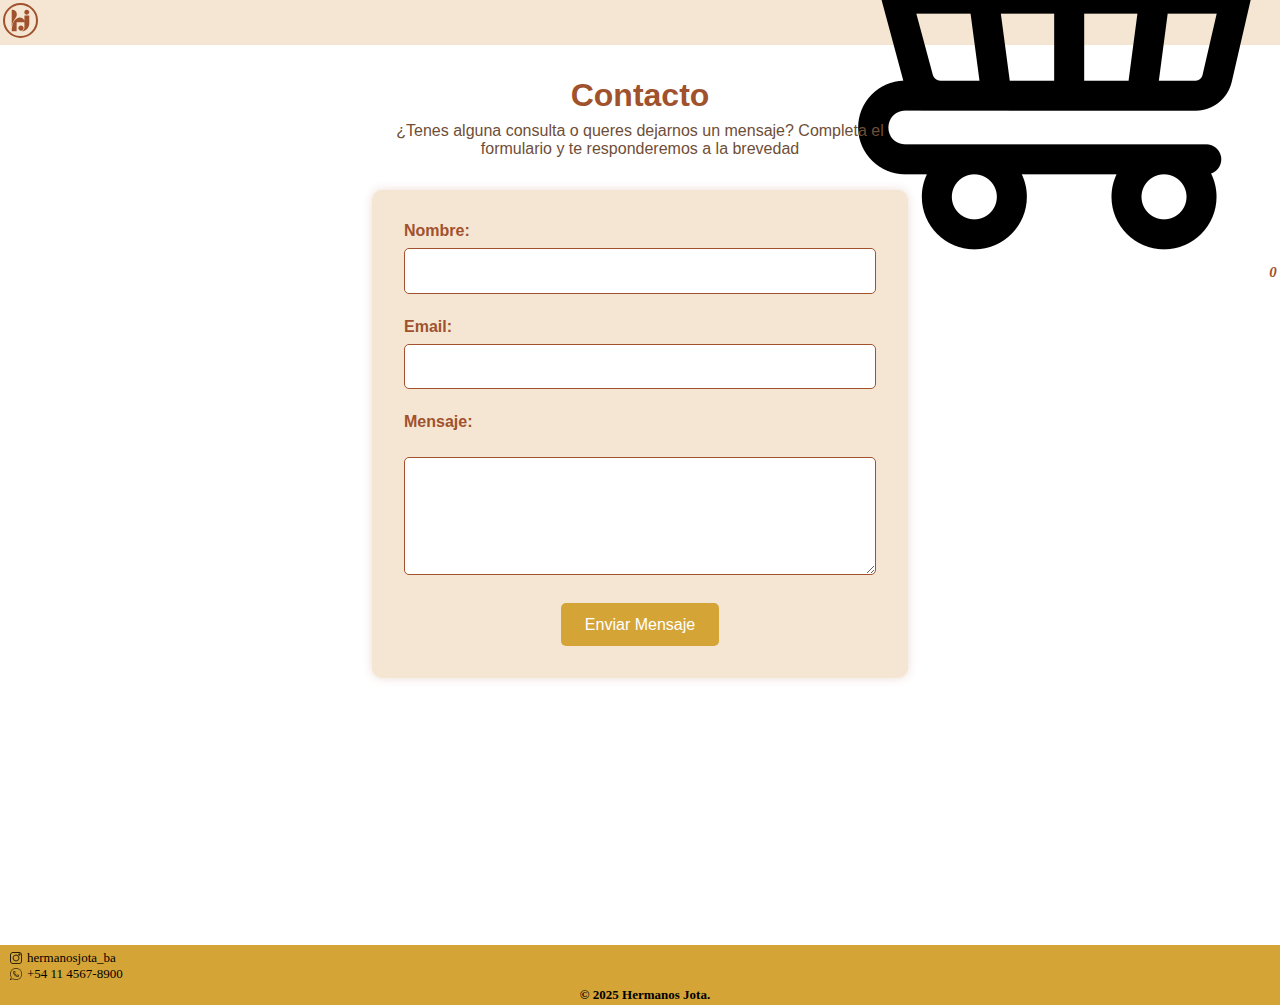
<file: contacto/Contacto.html>
<!DOCTYPE html>
<html lang="es">
<head>
    <meta charset="UTF-8">
    <meta name="viewport" content="width=device-width, initial-scale=1.0">
    <link rel="stylesheet" href="/contacto/style.css">
    <link rel="stylesheet" href="/assets/css/navegador.css">
    <link rel="stylesheet" href="/assets/css/footer.css">
    <link rel="shortcut icon" href="Imagenes/logo.svg" type="image/x-icon">
    <title>Mueblerias Hermanos Jota</title>
</head>
<body>
    <header>
        <nav class="navegacion_container">
            <img src="./img/logo.svg" alt="Logo Hermanos Jota" class="imagen_logo">
            <ul class="navegacion_links">
                <li><a href="/index.html">Inicio</a></li>
                <li><a href="/assets/html/productos.html">Productos</a></li>
                <li><a href="#">Contacto</a></li>
                <li><a href="#" id="carrito"><img src="/Imagenes/logo_carrito.png" alt="carrito de compra" class="nav_carrito"></a></li>

            </ul>
        </nav>
    </header>

    <main>
        <section class="contenido_principal">
            <h1 class="titulo_contacto">Contacto</h1>
            <p class="descripcion_contacto">¿Tenes alguna consulta o queres dejarnos un mensaje? Completa el formulario y te responderemos a la brevedad</p>
            
            <form action="/enviar-contacto" method="POST" class="container_formulario">
                <div class="campo_formulario">
                    <label for="nombreUsuario">Nombre:</label>
                    <input type="text" id="nombreUsuario" name="nombre" required>
                </div>
                <div class="campo_formulario">
                    <label for="emailUsuario">Email:</label>
                    <input type="email" id="emailUsuario" name="email" required>
                </div>
                <div class="campo_formulario">
                    <label for="mensajeUsuario">Mensaje:</label>
                    <br>
                    <textarea id="mensajeUsuario" name="mensaje" rows="5" required></textarea>
                </div>
                <p id="error" class="error"></p>
                <button type="submit" class="boton_formulario" id="boton_formulario">Enviar Mensaje</button>
            </form>
        </section>

        
        <footer class="footer_container">
            
            <div class="instagram_container">
                <img src="./img/instagram.png" alt="Logo de instagram" class="logo_instagram">
                <p class="instagram"><a href="https://alt-5a31a0302d72d.blackboard.com/bbcswebdav/pid-982156-dt-content-rid-14612411_1/courses/FSD.00-43441/Instagram%20copy/index.html?one_hash=0B16917B0E1F538A38F6A96E8C3791F5&f_hash=5E7EFC7CF71B681E021F4D6E4DADA90E" target="_blank">hermanosjota_ba</a></p>
            </div>

            <div class="numero_container">
                <img src="./img/social.png" alt="Logo de telefono" class="logo_numero">
                <p class="numero"><a href="+54 11 4567-8900">+54 11 4567-8900</a></p>
            </div>

            <strong class="copy_text">© 2025 Hermanos Jota.</strong>
        </footer>

        <script src="/assets/js/carrito.js"></script>
        <script src="/contacto/main.js"></script>
    </main>
    
</body>
</html>
</file>
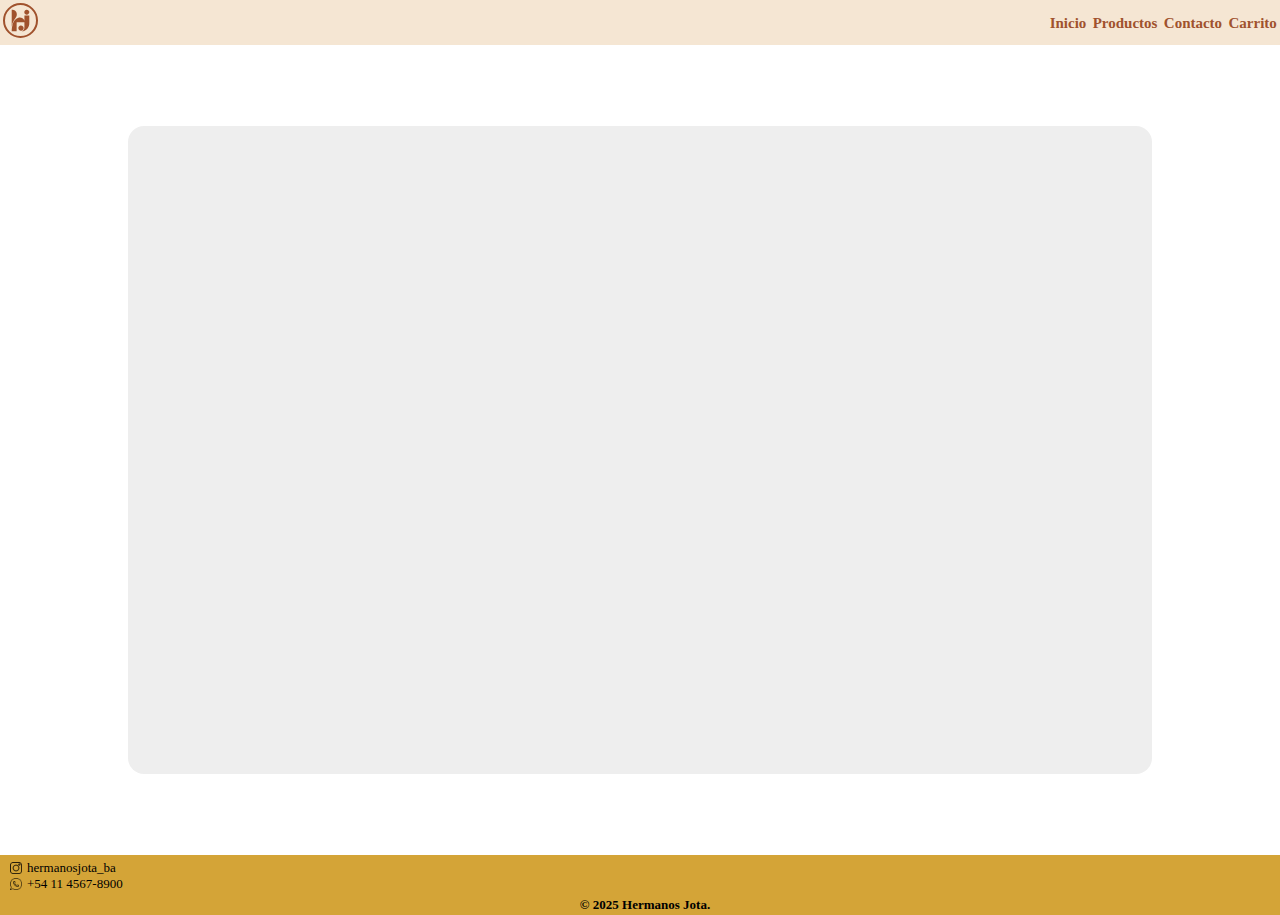
<file: assets/html/producto.html>
<!DOCTYPE html>
<html lang="es">
<head>
    <meta charset="UTF-8">
    <meta name="viewport" content="width=device-width, initial-scale=1.0">
    <title>Producto</title>
    <link rel="shortcut icon" href="../../Imagenes/logo.svg" type="image/x-icon">
    <link rel="stylesheet" href="../css/footer.css">
    <link rel="stylesheet" href="../css/navegador.css">
    <link rel="stylesheet" href="../css/card.css">
</head>
<body>
    <header>
        <nav class="navegacion_container">
            <img src="../../Imagenes/logo.svg" alt="Logo Hermanos Jota" class="imagen_logo">
            <ul class="navegacion_links">
                <li><a href="/index.html">Inicio</a></li>
                <li><a href="/assets/html/productos.html">Productos</a></li>
                <li><a href="#">Contacto</a></li>
                <li><a href="#">Carrito</a></li>
            </ul>
        </nav>
    </header>
    <main>
       <div class="contenedor">
            <div id="card" class="card">
                
            </div>
       </div>
    </main>
    <footer class="footer_container">
            
            <div class="instagram_container">
                <img src="../../Imagenes/instagram.png" alt="Logo de instagram" class="logo_instagram">
                <p class="instagram"><a href="https://alt-5a31a0302d72d.blackboard.com/bbcswebdav/pid-982156-dt-content-rid-14612411_1/courses/FSD.00-43441/Instagram%20copy/index.html?one_hash=0B16917B0E1F538A38F6A96E8C3791F5&f_hash=5E7EFC7CF71B681E021F4D6E4DADA90E" target="_blank">hermanosjota_ba</a></p>
            </div>

            <div class="numero_container">
                <img src="../../Imagenes/social.png" alt="Logo de telefono" class="logo_numero">
                <p class="numero"><a href="+54 11 4567-8900">+54 11 4567-8900</a></p>
            </div>

            <strong class="copy_text">© 2025 Hermanos Jota.</strong>
        </footer>
        <script src="../js/producto_seleccionado.js"></script>
</body>
</html>
</file>
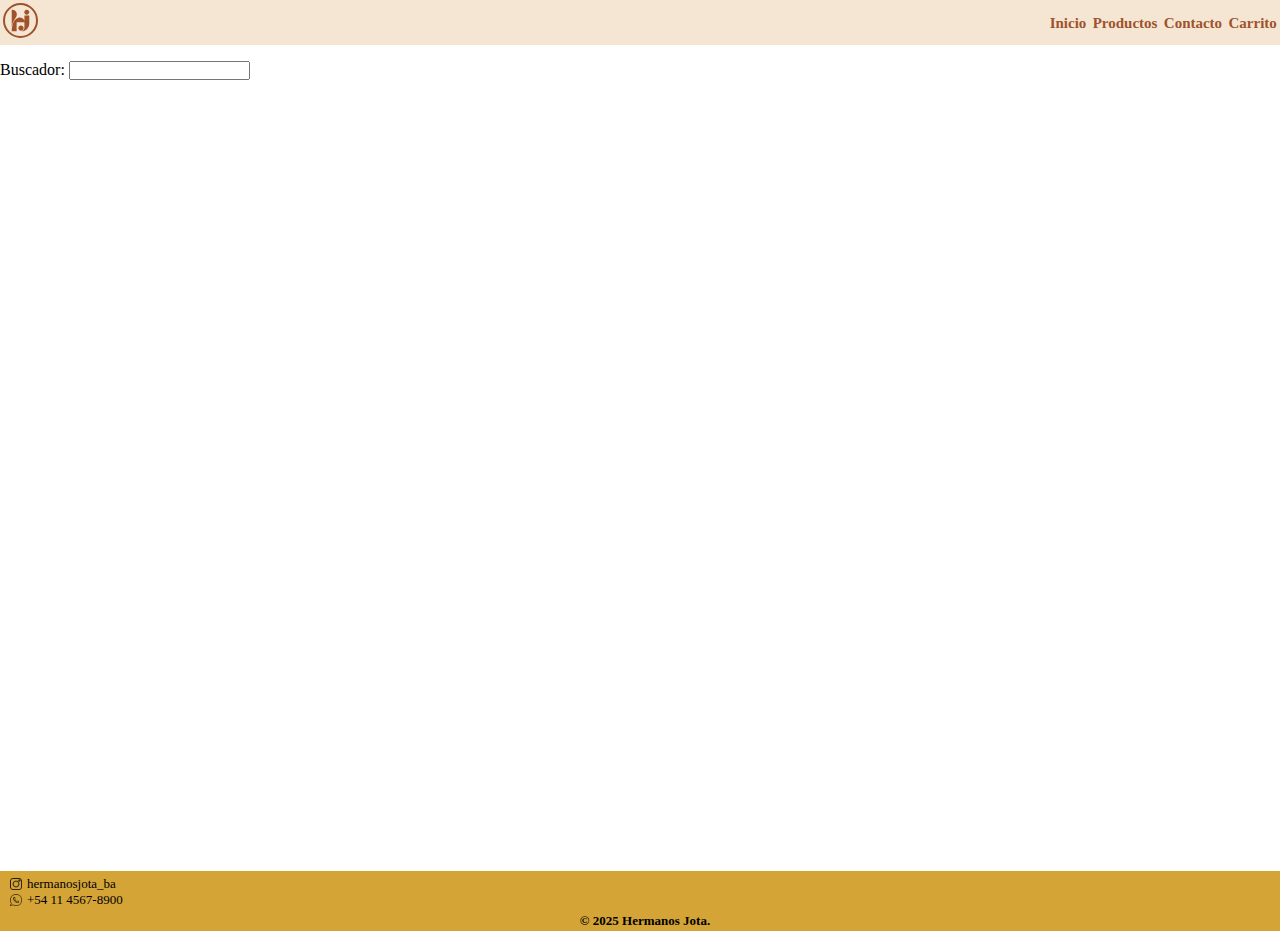
<file: assets/html/productos.html>
<!DOCTYPE html>
<html lang="es">
<head>
    <meta charset="UTF-8">
    <meta name="viewport" content="width=device-width, initial-scale=1.0">
    <title>Lista de Productos</title>
    <link rel="shortcut icon" href="../../Imagenes/logo.svg" type="image/x-icon">
    <link rel="stylesheet" href="../css/navegador.css">
    <link rel="stylesheet" href="../css/footer.css">
    <link rel="stylesheet" href="../css/productos.css">
</head>
<body>
    <header>
        <nav class="navegacion_container">
            <img src="../../Imagenes/logo.svg" alt="Logo Hermanos Jota" class="imagen_logo">
            <ul class="navegacion_links">
                <li><a href="/index.html">Inicio</a></li>
                <li><a href="/assets/html/productos.html">Productos</a></li>
                <li><a href="#">Contacto</a></li>
                <li><a href="#">Carrito</a></li>
            </ul>
        </nav>
    </header>
    <main>
        <div class="contenedor_productos">
            <div id="cabecera">
                <label for="buscador">Buscador:</label>
                <input type="text" name="buscador" id="buscador">
            </div>
            <div id="productos" class="grilla_productos">
            </div>
        </div>
    </main>
    <footer class="footer_container">
            
            <div class="instagram_container">
                <img src="../../Imagenes/instagram.png" alt="Logo de instagram" class="logo_instagram">
                <p class="instagram"><a href="https://alt-5a31a0302d72d.blackboard.com/bbcswebdav/pid-982156-dt-content-rid-14612411_1/courses/FSD.00-43441/Instagram%20copy/index.html?one_hash=0B16917B0E1F538A38F6A96E8C3791F5&f_hash=5E7EFC7CF71B681E021F4D6E4DADA90E" target="_blank">hermanosjota_ba</a></p>
            </div>

            <div class="numero_container">
                <img src="../../Imagenes/social.png" alt="Logo de telefono" class="logo_numero">
                <p class="numero"><a href="+54 11 4567-8900">+54 11 4567-8900</a></p>
            </div>

            <strong class="copy_text">© 2025 Hermanos Jota.</strong>
        </footer>
    <script src="../js/listaProductos.js"></script>
    <script src="../js/productos.js"></script>
</body>
</html>
</file>
<file: contacto/style.css>
*{
    box-sizing: border-box;
    padding: 0;
    margin: 0;
}

.navegacion_container{
    display: flex;
    height: 45px;
    background-color: #F5E6D3;
    justify-content: space-between;
}

.imagen_logo{
    margin: 3px;
    border-radius: 100%;
    border: 2px solid 	#A0522D;
    height: 35px;
}

.navegacion_links{
    display: flex;
    align-self: center; 
    flex-wrap: wrap;
    flex-direction: row;
}

.navegacion_links li{
    list-style: none;
    margin: 0.2em;
}

.navegacion_links li a{
    text-decoration: none;
    color: 	#A0522D;
    font-size: 15px;
    font-weight: bold;
    font-family: Light;
}

.contenido_principal {
    height: 100vh;
    padding: 2rem;
    max-width: 600px;
    margin: 0 auto;
    text-align: center;
    font-family: sans-serif;
    color: #5C4033;
}

.titulo_contacto {
    font-size: 2rem;
    margin-bottom: 0.5rem;
    color: #A0522D;
}

.descripcion_contacto {
    font-size: 1rem;
    margin-bottom: 2rem;
    color: #6F4E37;
}

.container_formulario {
    background-color: #F5E6D3;
    padding: 2rem;
    border-radius: 10px;
    box-shadow: 0 0 10px rgba(160, 82, 45, 0.2);
}

.campo_formulario {
    margin-bottom: 1.5rem;
    text-align: left;
}

.campo_formulario label {
    font-weight: bold;
    color: #A0522D;
    display: block;
    margin-bottom: 0.5rem;
}

.campo_formulario input,
.campo_formulario textarea {
    width: 100%;
    padding: 0.8rem;
    border: 1px solid #A0522D;
    border-radius: 5px;
    font-size: 1rem;
    background-color: #fff;
    color: #333;
}

.boton_formulario {
    background-color: #D4A437;
    color: white;
    border: none;
    padding: 0.8rem 1.5rem;
    font-size: 1rem;
    border-radius: 5px;
    cursor: pointer;
    transition: background-color 0.3s ease;
}

.boton_formulario:hover {
    background-color: #b88c2f;
}

.footer_container{
    width: 100%;
    height: 60px;
    background-color: #D4A437;
    padding-left: 10px;
    padding-top: 5px;
    font-size: 13px;
}

.instagram_container{
    display: flex;
    width: 100%;
    align-items: center;
    color: black;
}
.logo_instagram{
    height: 12px;

}
.instagram a{
    text-decoration: none;
    color: black;
    margin: 5px;
}

.numero_container{
    display: flex;
    width: 100%;
    align-items: center;
    color: black;
}

.logo_numero{
    height: 12px;
}
.numero a{
    text-decoration: none;
    color: black;
    margin: 5px;

}

.copy_text {
  display: block;
  width: 100%;
  text-align: center;
  margin-top: 5px; /* opcional, para separarlo del resto */
}

.error{
    color: #f00;
}

.exito{
    color: #0f0;
}
</file>
<file: assets/css/navegador.css>
*{
    box-sizing: border-box;
    padding: 0;
    margin: 0;
}

.navegacion_container{
    display: flex;
    height: 45px;
    background-color: #F5E6D3;
    justify-content: space-between;
}

.imagen_logo{
    margin: 3px;
    border-radius: 100%;
    border: 2px solid 	#A0522D;
    height: 35px;
}

.navegacion_links{
    display: flex;
    align-self: center; 
    flex-wrap: wrap;
    flex-direction: row;
}

.navegacion_links li{
    list-style: none;
    margin: 0.2em;
}

.navegacion_links li a{
    text-decoration: none;
    color: 	#A0522D;
    font-size: 15px;
    font-weight: bold;
    font-family: Light;
}
</file>
<file: assets/css/footer.css>
.footer_container{
    width: 100%;
    height: 60px;
    background-color: #D4A437;
    padding-left: 10px;
    padding-top: 5px;
    font-size: 13px;
}

.instagram_container{
    display: flex;
    width: 100%;
    align-items: center;
    color: black;
}
.logo_instagram{
    height: 12px;

}
.instagram a{
    text-decoration: none;
    color: black;
    margin: 5px;
}

.numero_container{
    display: flex;
    width: 100%;
    align-items: center;
    color: black;
}

.logo_numero{
    height: 12px;
}
.numero a{
    text-decoration: none;
    color: black;
    margin: 5px;

}

.copy_text {
  display: block;
  width: 100%;
  text-align: center;
  margin-top: 5px; /* opcional, para separarlo del resto */
}
</file>
<file: assets/css/card.css>
.contenedor{
    height: 90dvh;
    display: flex;
    justify-content: center;
    align-items: center;
}

.card{
    background-color: #eee;
    border-radius: 1em;
    height: fit-content;
    width: 80%;
    padding: 10px;
    display: flex;
    flex-wrap: wrap;
    justify-content: center;
    align-items: center;
}

.card_body{
    text-align: justify;

}

.card_title{
    font-size: 2em;
    text-align: center;
}

.card_img {
    width: 15em;
}

.card_text{
    font-size: 1em;
}

.card_button{
    background: none;
    border: none;
    padding: 10px;
    background-color: #D4A437;
    margin-top: 1em;
    border-radius: 20px;
}

@media (min-width: 600px) {
    .card{
        flex-wrap: nowrap;
        height: 80%;
        gap: 30px;
    }

    .card_img{
        width: 25em;
    }
    
}
</file>
<file: assets/css/productos.css>
.contenedor_productos{
    margin-top: 1em;
    display: flex;
    flex-direction: column;
    justify-content: flex-start;
    height: 90dvh;
    gap: 1em;
}

.grilla_productos{
    display: grid;
    grid-template-columns: repeat(auto-fill, minmax(100px, 1fr));
    gap: 5px;
}

.producto{
    cursor: pointer;
    display: flex;
    flex-direction: column;
    justify-content: center;
    align-items: center;
}

.producto > img{
    width: 80px;
    height: 80px;
}

@media (min-width: 600px) {
    .grilla_productos{
        grid-template-columns: repeat(auto-fill, minmax(200px, 1fr));
    }
    
}
</file>
